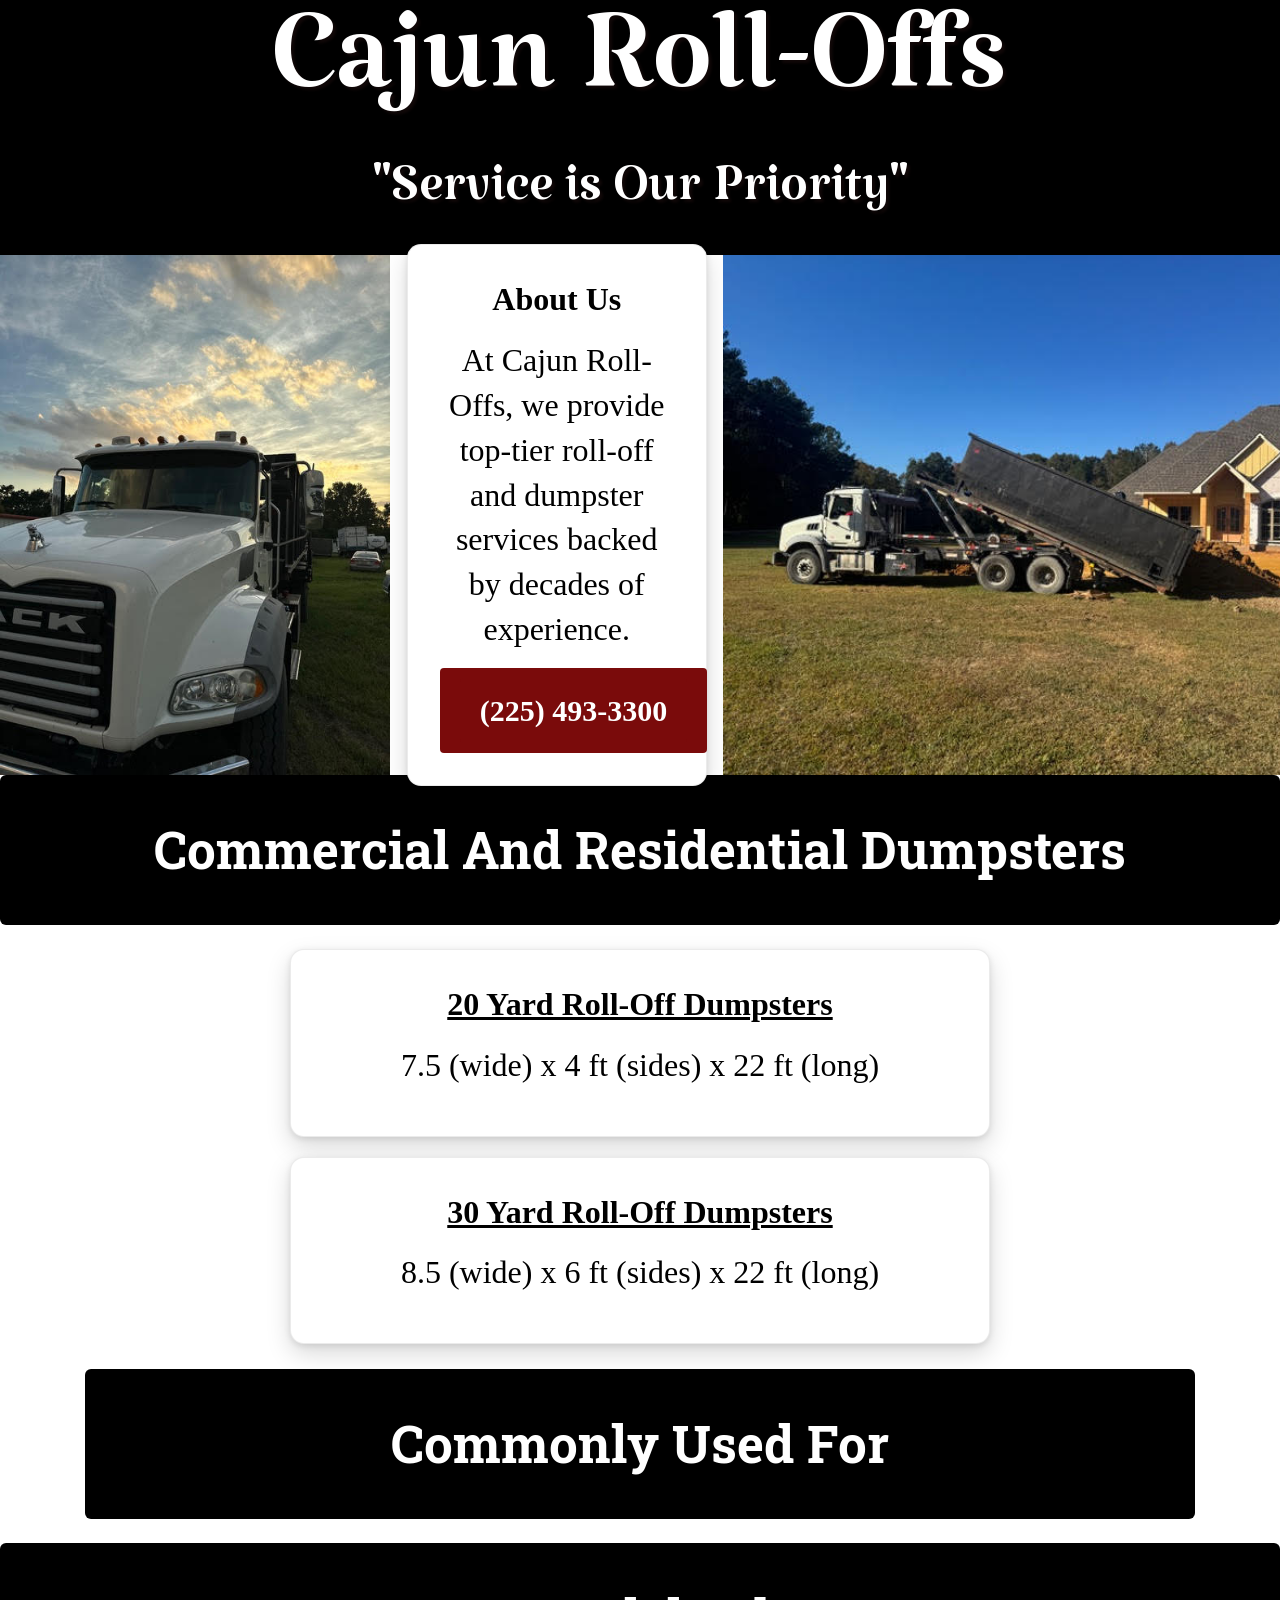
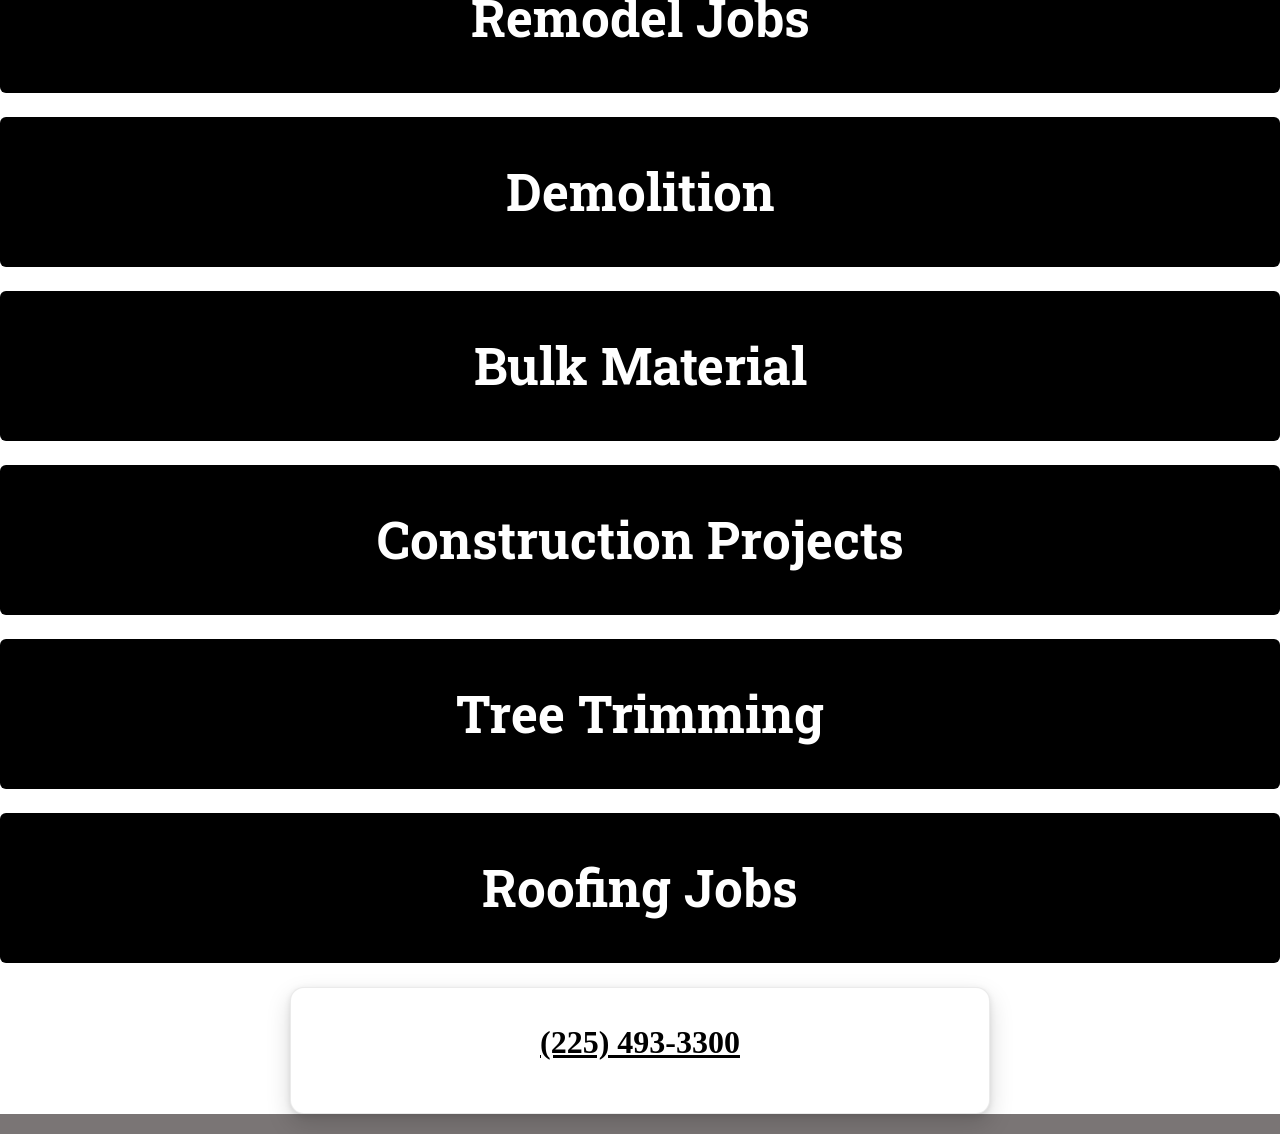
<file: index.html>
<!DOCTYPE html>
<html>
  <head>
    <title>Cajun Roll-Offs</title>
    <meta name="viewport" content="width=device-width, initial-scale=1.0">
    

    <link rel="preconnect" href="https://fonts.googleapis.com">
    <link rel="preconnect" href="https://fonts.gstatic.com" crossorigin>
    <link href="https://fonts.googleapis.com/css2?family=Dangrek&family=DynaPuff:wght@400..700&family=Ultra&display=swap" rel="stylesheet">
    <link
      rel="stylesheet"
      href="https://cdn.jsdelivr.net/npm/bootstrap@4.0.0/dist/css/bootstrap.min.css"
      integrity="sha384-Gn5384xqQ1aoWXA+058RXPxPg6fy4IWvTNh0E263XmFcJlSAwiGgFAW/dAiS6JXm"
      crossorigin="anonymous"
    />

    <link rel="preconnect" href="https://fonts.googleapis.com">
<link rel="preconnect" href="https://fonts.gstatic.com" crossorigin>
<link href="https://fonts.googleapis.com/css2?family=Katibeh&display=swap" rel="stylesheet">
    <meta charset="utf-8" />
    <link
      rel="stylesheet"
      href="https://fonts.googleapis.com/css?family=Sofia"
    />
    <link rel="preconnect" href="https://fonts.gstatic.com" crossorigin />
    <link rel="preconnect" href="https://fonts.googleapis.com">
    <link
      href="https://fonts.googleapis.com/css2?family=Kaushan+Script&display=swap"
      rel="stylesheet"
    />

    <link rel="preconnect" href="https://fonts.gstatic.com" crossorigin />
    <link
      href="https://fonts.googleapis.com/css2?family=Roboto:wght@400;500&display=swap"
      rel="stylesheet"
    />

<link rel="preconnect" href="https://fonts.gstatic.com" crossorigin>
<link href="https://fonts.googleapis.com/css2?family=Roboto+Slab:wght@100..900&display=swap" rel="stylesheet">

    <link rel="icon" href="myIcon.png" />
    <link rel="stylesheet" type="text/css" href="styles.css" />

  </head>

  <body>
        <h1 id="top" class="topBig">Cajun Roll-Offs</h1> 
                  <h1 id="top" class="topBig2">"Service is Our Priority"</h2> 

      

      
    
        <div class="image-row">
  <img src="images/truckFront.jpg" />
  <div class="middle-box">
    <div class="intro-box">
      <p><strong>About Us</strong></p>
      <p>At Cajun Roll-Offs, we provide top‑tier roll‑off and dumpster services backed by decades of
experience. </p>
<button type="button" class="btn">
  <a href="services/rentalDump.html" class="btn">
  <strong>(225) 493-3300</strong>
</a>
</button>

    </div>
  </div>
  <img src="images/truckSide.jpg" />
</div>
        
    
        <a href="./services/rentalDump.html"
         class="mb-4 order-button button-wrapper">Commercial And Residential Dumpsters</a>
        
     <div class="intro-box">
    <p style= "text-decoration: underline;"><strong>          20 Yard Roll-Off Dumpsters
</strong>
        
      </p>
  
        <p>
                      7.5 (wide) x 4 ft (sides) x 22 ft (long)
 </p>
      
  </div>

  <div class="intro-box">
    <p style= "text-decoration: underline;"><strong>          30 Yard Roll-Off Dumpsters
</strong>
        
      </p>
  
        <p>
                      8.5 (wide) x 6 ft (sides) x 22 ft (long)
 </p>
      
  </div>

  <div class="container">
         
        
        <a
        href="https://mispadresdutchtown.com/contact"
        class="mb-4 order-button button-wrapper"
        style="margin-top: 25px;"
  
        >Commonly Used For</a>
        </div>
        

         
      <a href="./services/remodel.html"
      class="mb-4 order-button2 button-wrapper">Remodel Jobs</a>

      <a href="./services/demolition.html"
      class="mb-4 order-button2 button-wrapper">Demolition</a>

      <a href="./services/bulkMats.html"
      class="mb-4 order-button button-wrapper">Bulk Material</a>

      <a href="./services/bulkMats.html"
      class="mb-4 order-button2 button-wrapper">Construction Projects</a>

      <a href="./services/bulkMats.html"
      class="mb-4 order-button button-wrapper">Tree Trimming</a>

      <a href="./services/bulkMats.html"
      class="mb-4 order-button2 button-wrapper">Roofing Jobs</a>

     
     
      <div class="intro-box">
    <p style= "text-decoration: underline;"><strong>(225) 493-3300
</strong>
        
      </p>
      <p style= "text-decoration: underline;"><strong>
</strong>
        
      </p>
     
  </div>
  </body>
  </html>
  
</html>
</file>
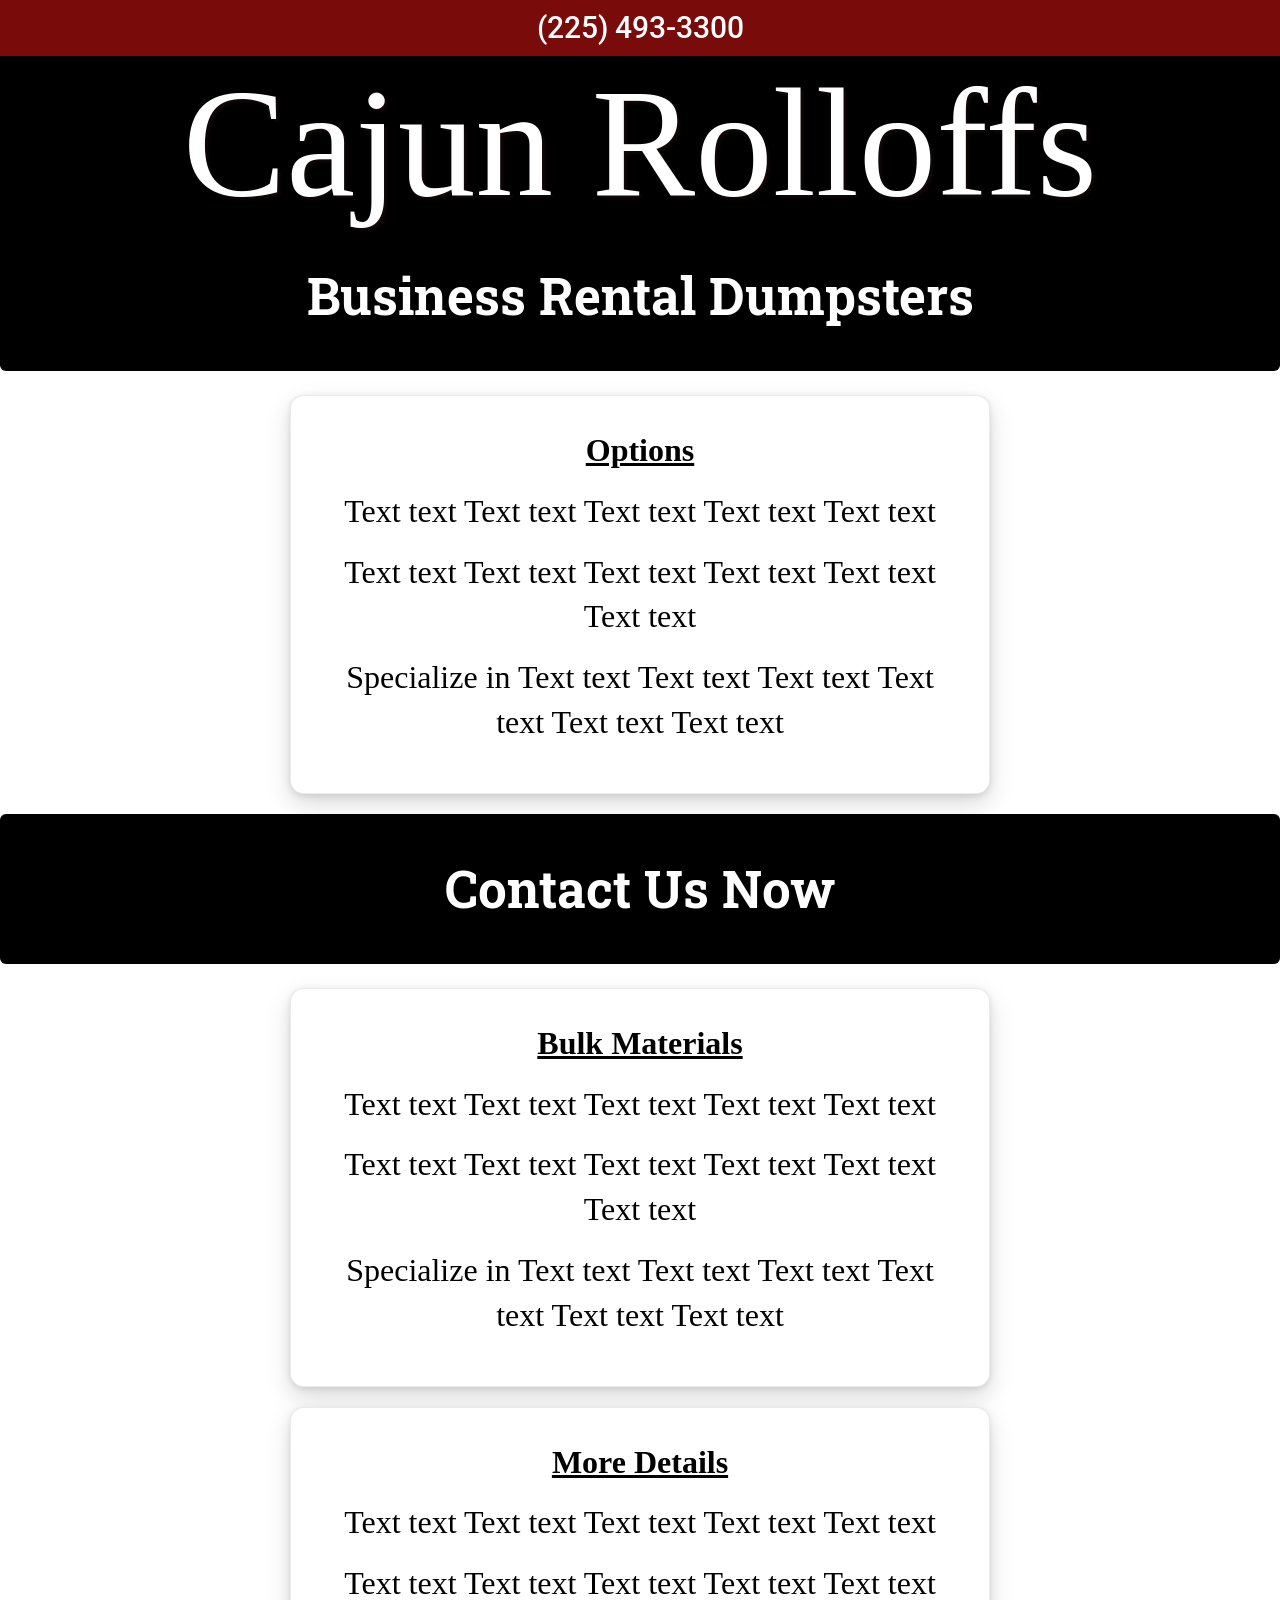
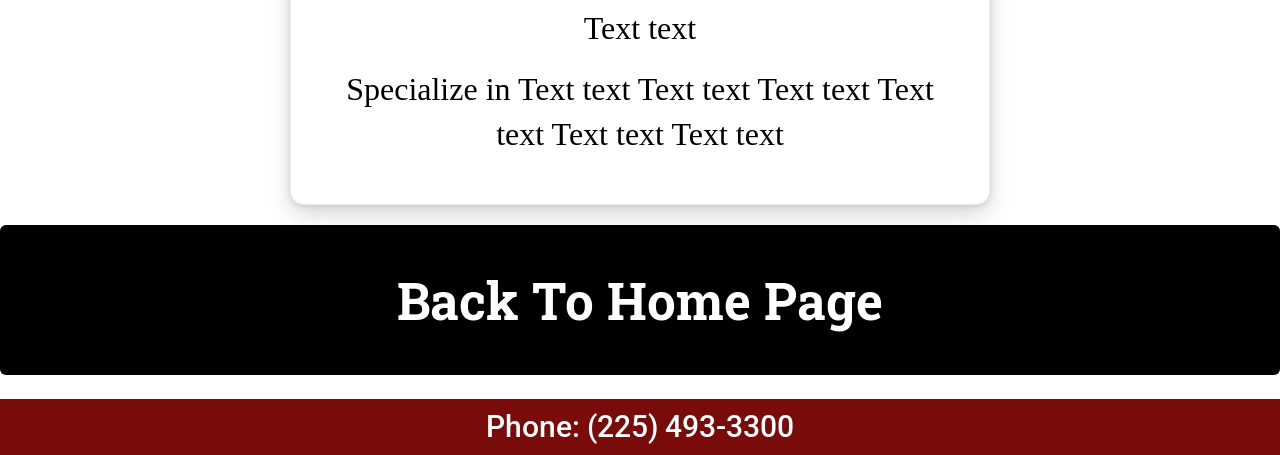
<file: services/bulkMats.html>
<!DOCTYPE html>
<html>
  <head>
    <title>Mis Padres Mexican Grill</title>
    <meta name="viewport" content="width=device-width, initial-scale=1.0">
        <link rel="stylesheet" type="text/css" href="../styles.css" />

    

    <link rel="preconnect" href="https://fonts.googleapis.com">
    <link rel="preconnect" href="https://fonts.gstatic.com" crossorigin>
    <link href="https://fonts.googleapis.com/css2?family=Dangrek&family=DynaPuff:wght@400..700&family=Ultra&display=swap" rel="stylesheet">
    <link
      rel="stylesheet"
      href="https://cdn.jsdelivr.net/npm/bootstrap@4.0.0/dist/css/bootstrap.min.css"
      integrity="sha384-Gn5384xqQ1aoWXA+058RXPxPg6fy4IWvTNh0E263XmFcJlSAwiGgFAW/dAiS6JXm"
      crossorigin="anonymous"
    />
    <meta charset="utf-8" />
    <link
      rel="stylesheet"
      href="https://fonts.googleapis.com/css?family=Sofia"
    />
    <link rel="preconnect" href="https://fonts.gstatic.com" crossorigin />
    <link rel="preconnect" href="https://fonts.googleapis.com">
    <link
      href="https://fonts.googleapis.com/css2?family=Kaushan+Script&display=swap"
      rel="stylesheet"
    />

    <link rel="preconnect" href="https://fonts.gstatic.com" crossorigin />
    <link
      href="https://fonts.googleapis.com/css2?family=Roboto:wght@400;500&display=swap"
      rel="stylesheet"
    />

<link rel="preconnect" href="https://fonts.gstatic.com" crossorigin>
<link href="https://fonts.googleapis.com/css2?family=Roboto+Slab:wght@100..900&display=swap" rel="stylesheet">

    <link rel="icon" href="myIcon.png" />

  </head>

  <body>
        <h2 id="top" class="top">(225) 493-3300</h2> 
        <h1 id="top" class="topBig">Cajun Rolloffs</h2>       

    
        <a href="https://www.instagram.com/mispadresgrill/"
         class="mb-4 order-button button-wrapper">Business Rental Dumpsters</a>

         <div class="intro-box">
    <p style= "text-decoration: underline;"><strong>Options</strong>
        
      </p>
      <p>
          Text text           Text text 
          Text text 
          Text text 
          Text text 

        </p>
        <p>
                      Text text 
          Text text 
          Text text 
          Text text 
          Text text 
          Text text 
 </p>
        <p>
            Specialize in           Text text 
          Text text 
          Text text 
          Text text 
          Text text 
          Text text 

          </p>
  </div>
        

         
      <a href="../index.html"
      class="mb-4 order-button2 button-wrapper">Contact Us Now</a>

      <div class="intro-box">
    <p style= "text-decoration: underline;"><strong>Bulk Materials</strong>
        
      </p>
      <p>
          Text text           Text text 
          Text text 
          Text text 
          Text text 

        </p>
        <p>
                      Text text 
          Text text 
          Text text 
          Text text 
          Text text 
          Text text 
 </p>
        <p>
            Specialize in           Text text 
          Text text 
          Text text 
          Text text 
          Text text 
          Text text 

          </p>
  </div>

  <div class="intro-box">
    <p style= "text-decoration: underline;"><strong>More Details</strong>
        
      </p>
      <p>
          Text text           Text text 
          Text text 
          Text text 
          Text text 

        </p>
        <p>
                      Text text 
          Text text 
          Text text 
          Text text 
          Text text 
          Text text 
 </p>
        <p>
            Specialize in           Text text 
          Text text 
          Text text 
          Text text 
          Text text 
          Text text 

          </p>
  </div>

  <a href="../index.html"
      class="mb-4 order-button2 button-wrapper">Back To Home Page</a>

      
  
     
      <div class="top-container2">
        <h2 id="top" class="top">
          Phone: (225) 493-3300
        </h2>
      </div>
  </body>
  </html>
  
</html>
</file>
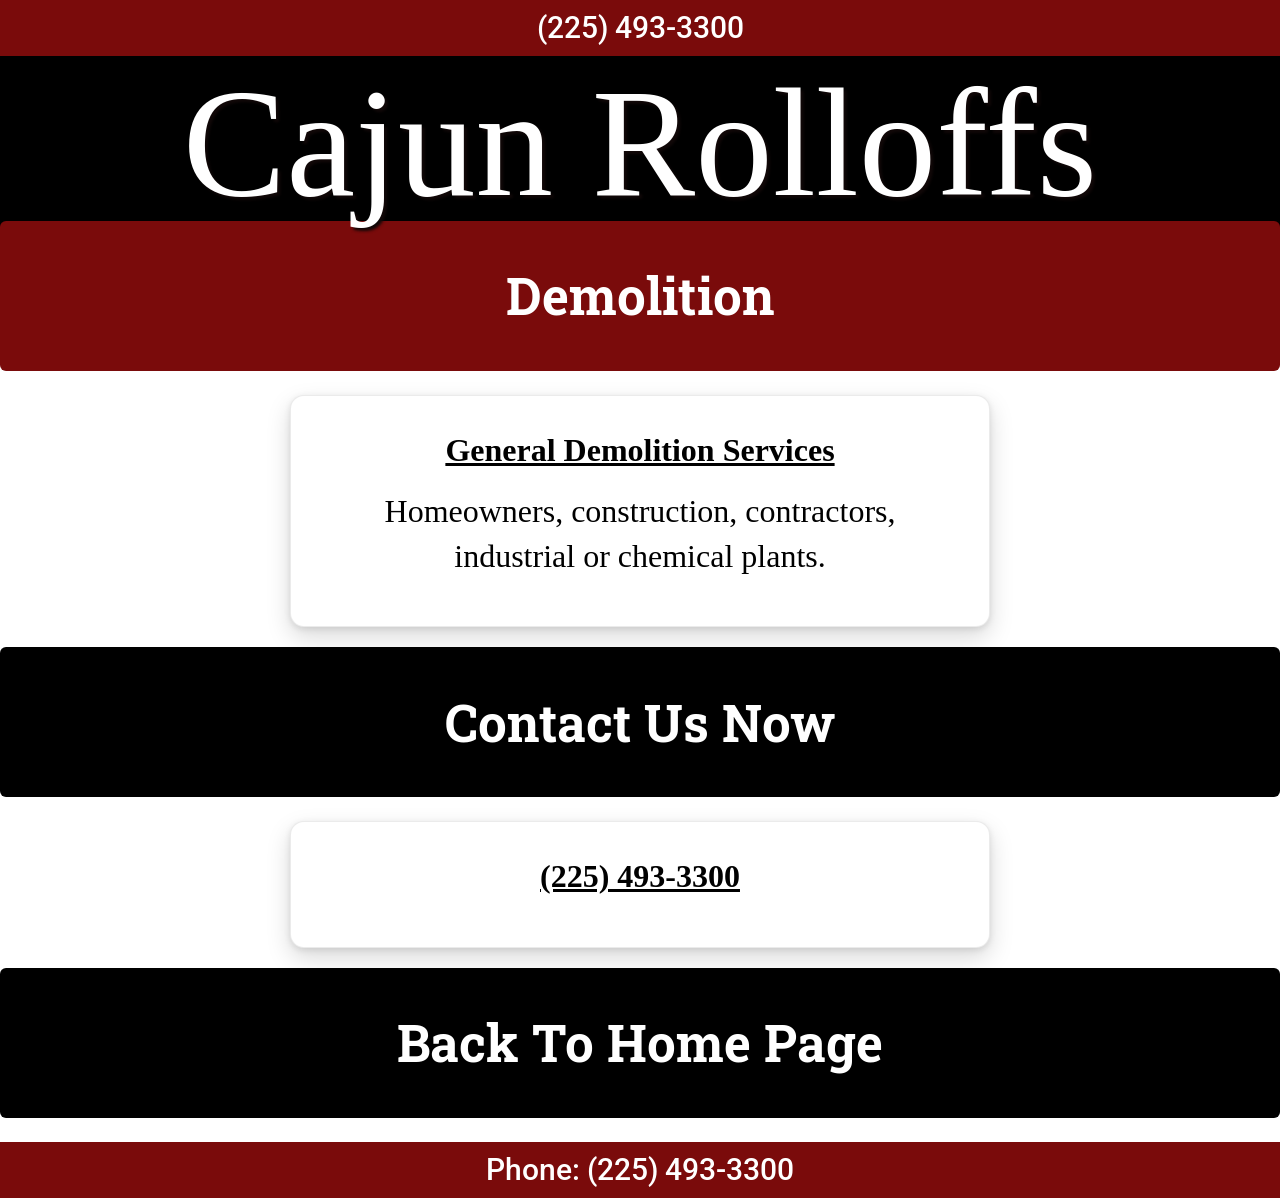
<file: services/demolition.html>
<!DOCTYPE html>
<html>
  <head>
    <title>Mis Padres Mexican Grill</title>
    <meta name="viewport" content="width=device-width, initial-scale=1.0">
        <link rel="stylesheet" type="text/css" href="../styles.css" />

    

    <link rel="preconnect" href="https://fonts.googleapis.com">
    <link rel="preconnect" href="https://fonts.gstatic.com" crossorigin>
    <link href="https://fonts.googleapis.com/css2?family=Dangrek&family=DynaPuff:wght@400..700&family=Ultra&display=swap" rel="stylesheet">
    <link
      rel="stylesheet"
      href="https://cdn.jsdelivr.net/npm/bootstrap@4.0.0/dist/css/bootstrap.min.css"
      integrity="sha384-Gn5384xqQ1aoWXA+058RXPxPg6fy4IWvTNh0E263XmFcJlSAwiGgFAW/dAiS6JXm"
      crossorigin="anonymous"
    />
    <meta charset="utf-8" />
    <link
      rel="stylesheet"
      href="https://fonts.googleapis.com/css?family=Sofia"
    />
    <link rel="preconnect" href="https://fonts.gstatic.com" crossorigin />
    <link rel="preconnect" href="https://fonts.googleapis.com">
    <link
      href="https://fonts.googleapis.com/css2?family=Kaushan+Script&display=swap"
      rel="stylesheet"
    />

    <link rel="preconnect" href="https://fonts.gstatic.com" crossorigin />
    <link
      href="https://fonts.googleapis.com/css2?family=Roboto:wght@400;500&display=swap"
      rel="stylesheet"
    />

<link rel="preconnect" href="https://fonts.gstatic.com" crossorigin>
<link href="https://fonts.googleapis.com/css2?family=Roboto+Slab:wght@100..900&display=swap" rel="stylesheet">

    <link rel="icon" href="myIcon.png" />

  </head>

  <body>
        <h2 id="top" class="top">(225) 493-3300</h2> 
        <h1 id="top" class="topBig">Cajun Rolloffs</h2>       

    
        <a href="https://www.instagram.com/mispadresgrill/"
         class="mb-4 order-button-page button-wrapper">Demolition</a>

         <div class="intro-box">
    <p style= "text-decoration: underline;"><strong>General Demolition Services</strong>
        
      </p>
      <p>
          Homeowners, construction, contractors, industrial or chemical plants. 

        </p>
        
  </div>
        

         
      <a href="../index.html"
      class="mb-4 order-button2 button-wrapper">Contact Us Now</a>

     

  <div class="intro-box">
    <p style= "text-decoration: underline;"><strong>(225) 493-3300
</strong>
        
      </p>
      
     
  </div>

  <a href="../index.html"
      class="mb-4 order-button2 button-wrapper">Back To Home Page</a>

      
  
     
      <div class="top-container2">
        <h2 id="top" class="top">
          Phone: (225) 493-3300
        </h2>
      </div>
  </body>
  </html>
  
</html>
</file>
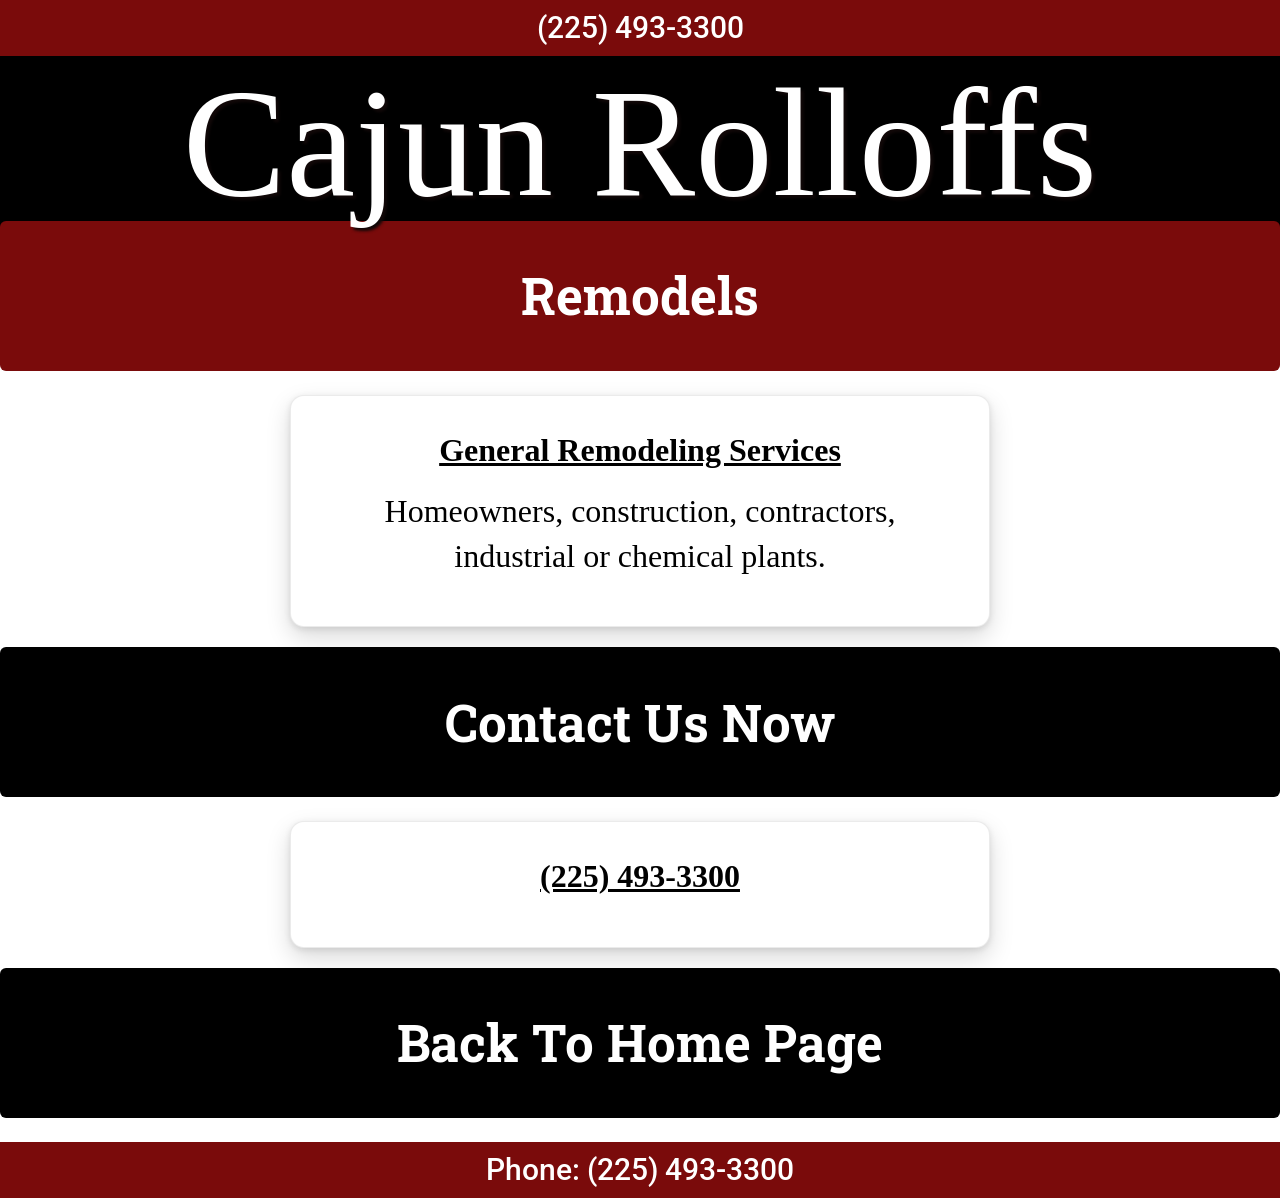
<file: services/remodel.html>
<!DOCTYPE html>
<html>
  <head>
    <title>Mis Padres Mexican Grill</title>
    <meta name="viewport" content="width=device-width, initial-scale=1.0">
        <link rel="stylesheet" type="text/css" href="../styles.css" />

    

    <link rel="preconnect" href="https://fonts.googleapis.com">
    <link rel="preconnect" href="https://fonts.gstatic.com" crossorigin>
    <link href="https://fonts.googleapis.com/css2?family=Dangrek&family=DynaPuff:wght@400..700&family=Ultra&display=swap" rel="stylesheet">
    <link
      rel="stylesheet"
      href="https://cdn.jsdelivr.net/npm/bootstrap@4.0.0/dist/css/bootstrap.min.css"
      integrity="sha384-Gn5384xqQ1aoWXA+058RXPxPg6fy4IWvTNh0E263XmFcJlSAwiGgFAW/dAiS6JXm"
      crossorigin="anonymous"
    />
    <meta charset="utf-8" />
    <link
      rel="stylesheet"
      href="https://fonts.googleapis.com/css?family=Sofia"
    />
    <link rel="preconnect" href="https://fonts.gstatic.com" crossorigin />
    <link rel="preconnect" href="https://fonts.googleapis.com">
    <link
      href="https://fonts.googleapis.com/css2?family=Kaushan+Script&display=swap"
      rel="stylesheet"
    />

    <link rel="preconnect" href="https://fonts.gstatic.com" crossorigin />
    <link
      href="https://fonts.googleapis.com/css2?family=Roboto:wght@400;500&display=swap"
      rel="stylesheet"
    />

<link rel="preconnect" href="https://fonts.gstatic.com" crossorigin>
<link href="https://fonts.googleapis.com/css2?family=Roboto+Slab:wght@100..900&display=swap" rel="stylesheet">

    <link rel="icon" href="myIcon.png" />

  </head>

  <body>
        <h2 id="top" class="top">(225) 493-3300</h2> 
        <h1 id="top" class="topBig">Cajun Rolloffs</h2>       

    
        <a href="https://www.instagram.com/mispadresgrill/"
         class="mb-4 order-button-page button-wrapper">Remodels</a>

         <div class="intro-box">
    <p style= "text-decoration: underline;"><strong>General Remodeling Services</strong>
        
      </p>
      <p>
          Homeowners, construction, contractors, industrial or chemical plants. 

        </p>
        
  </div>
        

         
      <a href="../index.html"
      class="mb-4 order-button2 button-wrapper">Contact Us Now</a>

     

  <div class="intro-box">
    <p style= "text-decoration: underline;"><strong>(225) 493-3300
</strong>
        
      </p>
      
  </div>

  <a href="../index.html"
      class="mb-4 order-button2 button-wrapper">Back To Home Page</a>

      
  
     
      <div class="top-container2">
        <h2 id="top" class="top">
          Phone: (225) 493-3300
        </h2>
      </div>
  </body>
  </html>
  
</html>
</file>
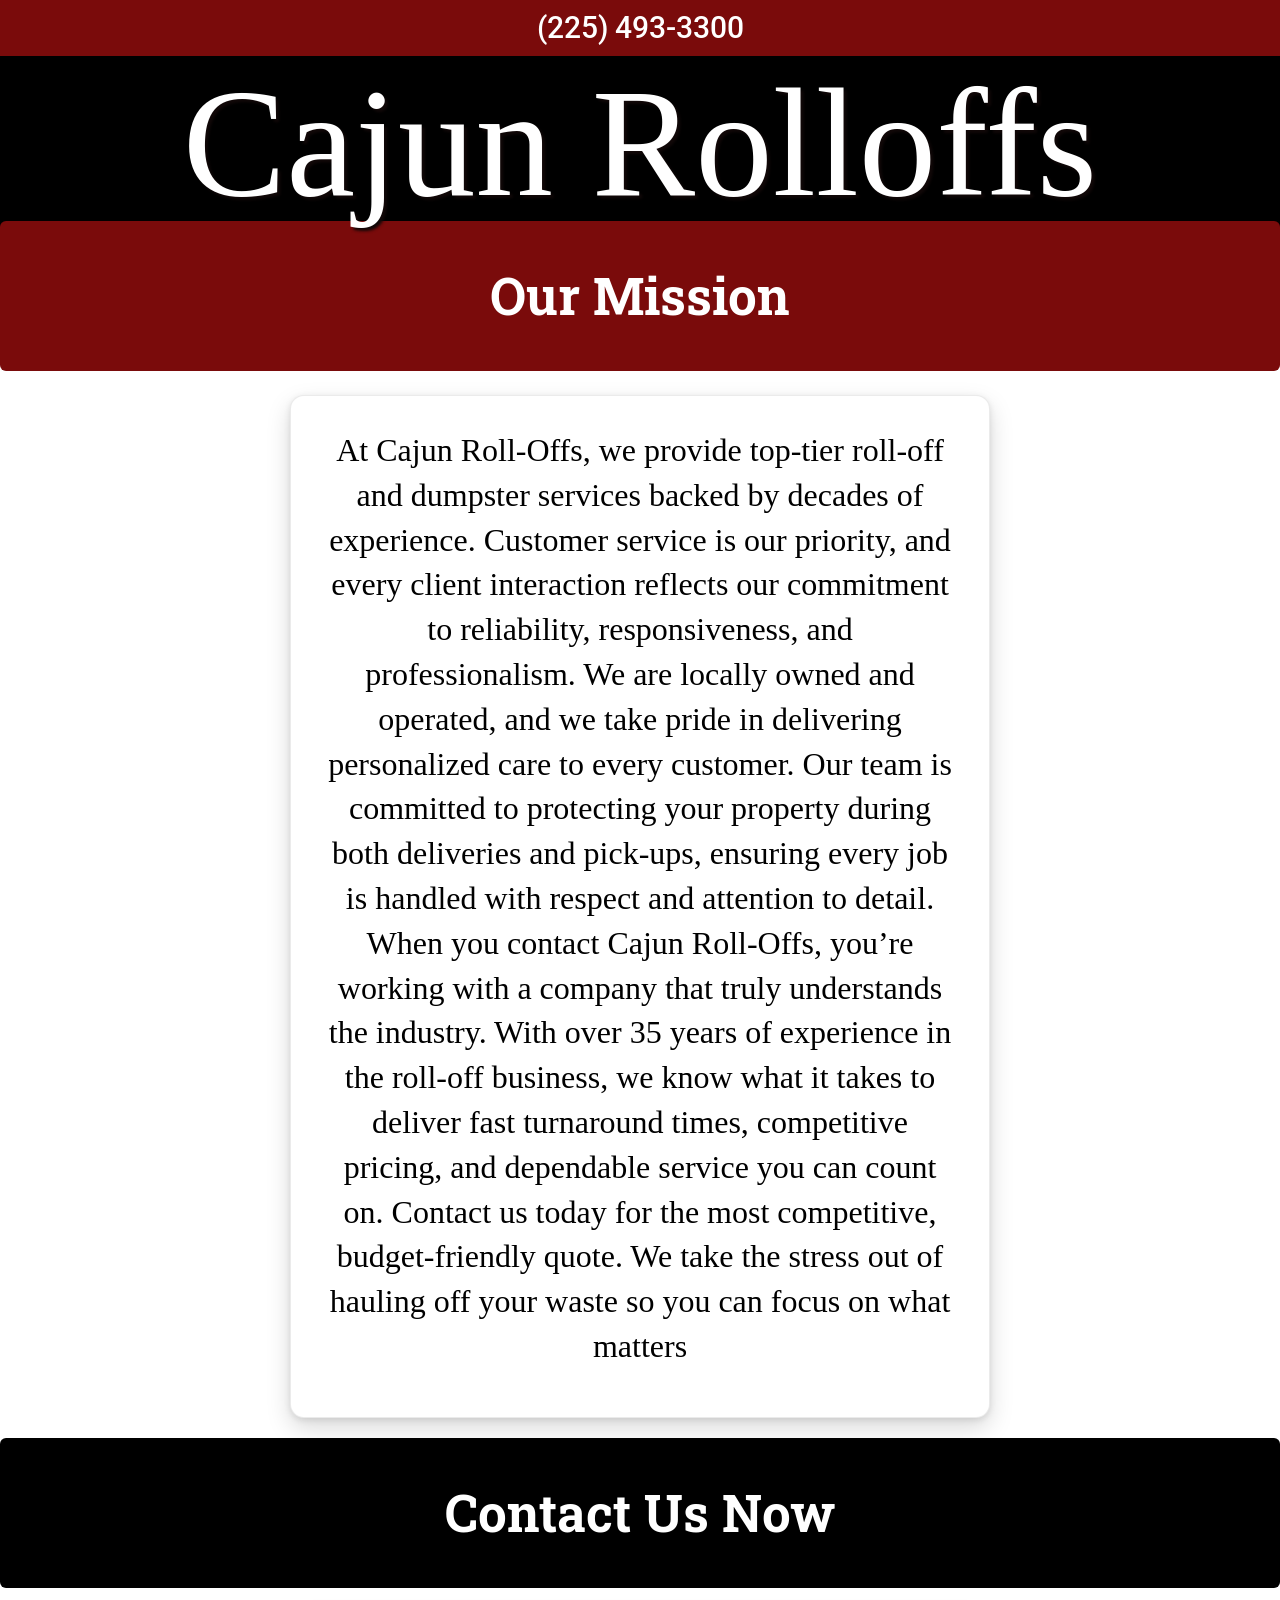
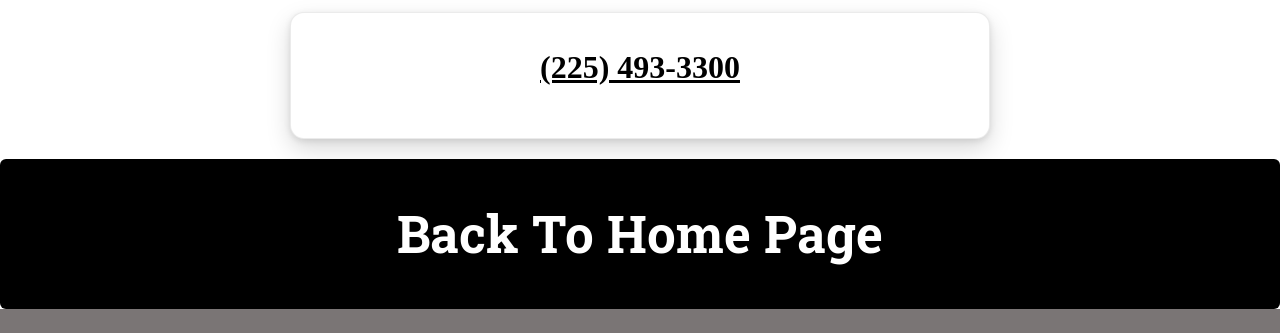
<file: services/rentalDump.html>
<!DOCTYPE html>
<html>
  <head>
    <title>Cajun Roll-Offs</title>
    <meta name="viewport" content="width=device-width, initial-scale=1.0">
        <link rel="stylesheet" type="text/css" href="../styles.css" />

    

    <link rel="preconnect" href="https://fonts.googleapis.com">
    <link rel="preconnect" href="https://fonts.gstatic.com" crossorigin>
    <link href="https://fonts.googleapis.com/css2?family=Dangrek&family=DynaPuff:wght@400..700&family=Ultra&display=swap" rel="stylesheet">
    <link
      rel="stylesheet"
      href="https://cdn.jsdelivr.net/npm/bootstrap@4.0.0/dist/css/bootstrap.min.css"
      integrity="sha384-Gn5384xqQ1aoWXA+058RXPxPg6fy4IWvTNh0E263XmFcJlSAwiGgFAW/dAiS6JXm"
      crossorigin="anonymous"
    />
    <meta charset="utf-8" />
    <link
      rel="stylesheet"
      href="https://fonts.googleapis.com/css?family=Sofia"
    />
    <link rel="preconnect" href="https://fonts.gstatic.com" crossorigin />
    <link rel="preconnect" href="https://fonts.googleapis.com">
    <link
      href="https://fonts.googleapis.com/css2?family=Kaushan+Script&display=swap"
      rel="stylesheet"
    />

    <link rel="preconnect" href="https://fonts.gstatic.com" crossorigin />
    <link
      href="https://fonts.googleapis.com/css2?family=Roboto:wght@400;500&display=swap"
      rel="stylesheet"
    />

<link rel="preconnect" href="https://fonts.gstatic.com" crossorigin>
<link href="https://fonts.googleapis.com/css2?family=Roboto+Slab:wght@100..900&display=swap" rel="stylesheet">

    <link rel="icon" href="myIcon.png" />

  </head>

  <body>
        <h2 id="top" class="top">(225) 493-3300</h2> 
        <h1 id="top" class="topBig">Cajun Rolloffs</h2>       

    
        <a href="https://www.instagram.com/mispadresgrill/"
         class="mb-4 order-button-page button-wrapper">Our Mission</a>

         <div class="intro-box">
    <p style= "text-decoration: strong;">At Cajun Roll-Offs, we provide top‑tier roll‑off and dumpster services backed by decades of
experience. Customer service is our priority, and every client interaction reflects our
commitment to reliability, responsiveness, and professionalism.
We are locally owned and operated, and we take pride in delivering personalized care to every
customer. Our team is committed to protecting your property during both deliveries and
pick‑ups, ensuring every job is handled with respect and attention to detail.
When you contact Cajun Roll-Offs, you’re working with a company that truly understands the
industry. With over 35 years of experience in the roll‑off business, we know what it takes to
deliver fast turnaround times, competitive pricing, and dependable service you can count on.
Contact us today for the most competitive, budget‑friendly quote. We take the stress out of
hauling off your waste so you can focus on what matters<strong>        
        
      </p>
  

      
  </div>
  
        

         
      <a href="../index.html"
      class="mb-4 order-button2 button-wrapper">Contact Us Now</a>

      <div class="intro-box">
    <p style= "text-decoration: underline;"><strong>(225) 493-3300
</strong>
        
      </p>
      <p style= "text-decoration: underline;"><strong>
</strong>
        
      </p>
     
  </div>

  <a href="../index.html"
      class="mb-4 order-button2 button-wrapper">Back To Home Page</a>

      
  
     
      <div class="top-container2">
        
      </div>
  </body>
  </html>
  
</html>
</file>
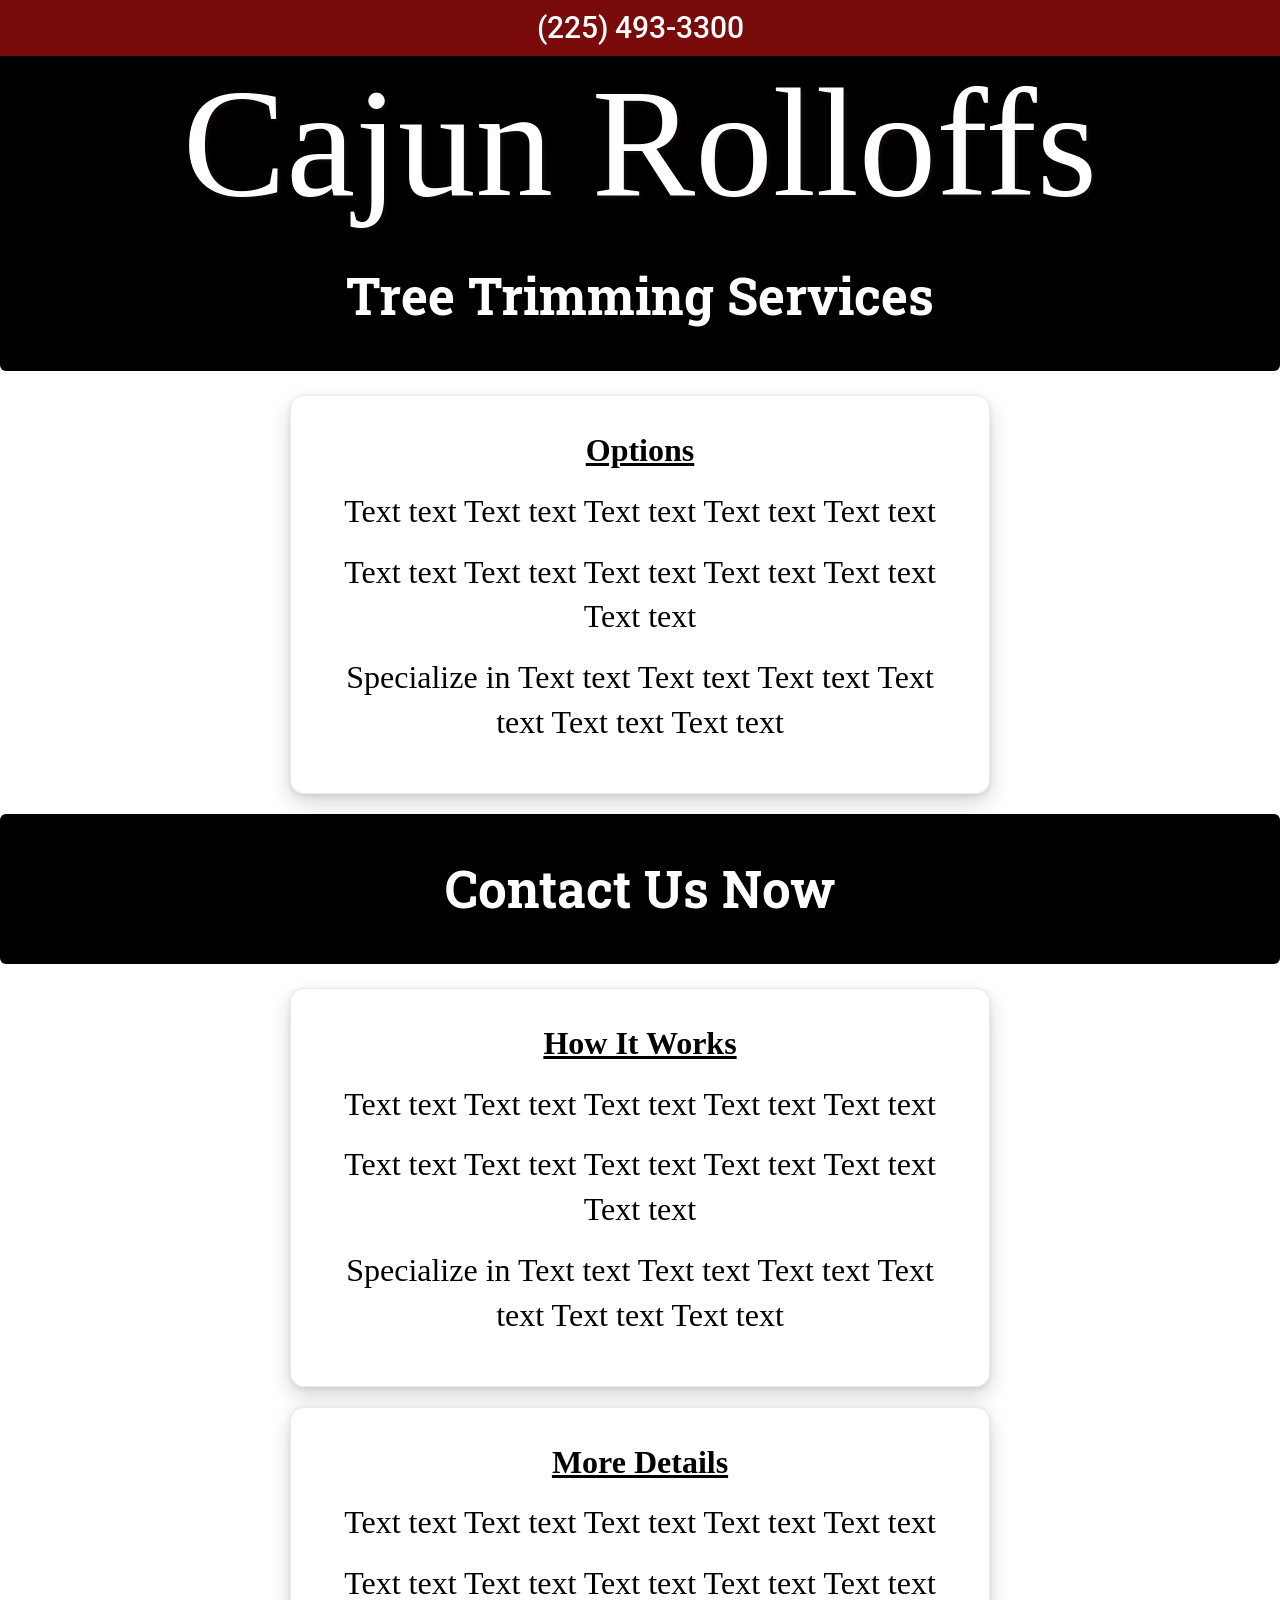
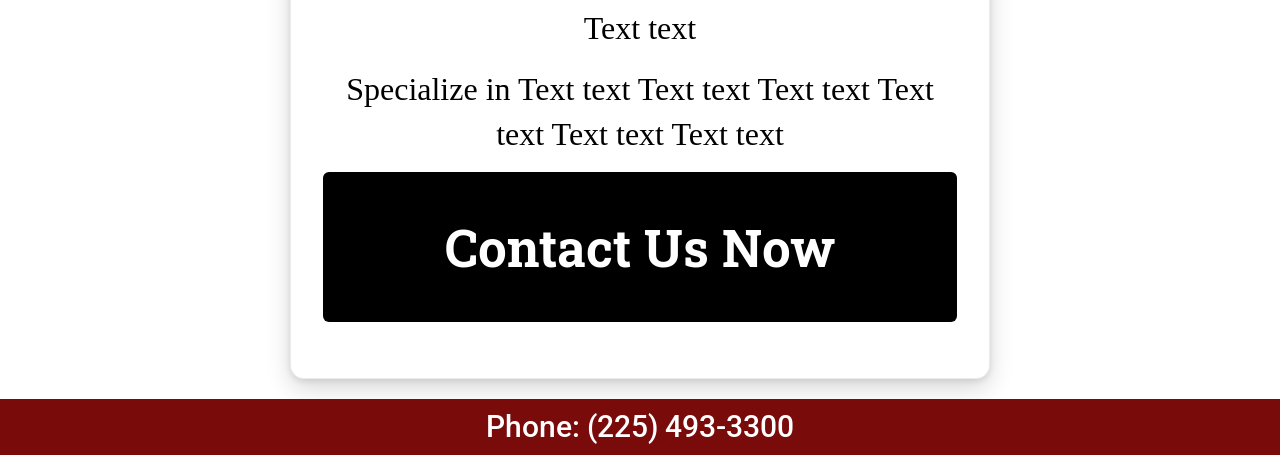
<file: services/treeTrim.html>
<!DOCTYPE html>
<html>
  <head>
    <title>Mis Padres Mexican Grill</title>
    <meta name="viewport" content="width=device-width, initial-scale=1.0">
        <link rel="stylesheet" type="text/css" href="../styles.css" />

    

    <link rel="preconnect" href="https://fonts.googleapis.com">
    <link rel="preconnect" href="https://fonts.gstatic.com" crossorigin>
    <link href="https://fonts.googleapis.com/css2?family=Dangrek&family=DynaPuff:wght@400..700&family=Ultra&display=swap" rel="stylesheet">
    <link
      rel="stylesheet"
      href="https://cdn.jsdelivr.net/npm/bootstrap@4.0.0/dist/css/bootstrap.min.css"
      integrity="sha384-Gn5384xqQ1aoWXA+058RXPxPg6fy4IWvTNh0E263XmFcJlSAwiGgFAW/dAiS6JXm"
      crossorigin="anonymous"
    />
    <meta charset="utf-8" />
    <link
      rel="stylesheet"
      href="https://fonts.googleapis.com/css?family=Sofia"
    />
    <link rel="preconnect" href="https://fonts.gstatic.com" crossorigin />
    <link rel="preconnect" href="https://fonts.googleapis.com">
    <link
      href="https://fonts.googleapis.com/css2?family=Kaushan+Script&display=swap"
      rel="stylesheet"
    />

    <link rel="preconnect" href="https://fonts.gstatic.com" crossorigin />
    <link
      href="https://fonts.googleapis.com/css2?family=Roboto:wght@400;500&display=swap"
      rel="stylesheet"
    />

<link rel="preconnect" href="https://fonts.gstatic.com" crossorigin>
<link href="https://fonts.googleapis.com/css2?family=Roboto+Slab:wght@100..900&display=swap" rel="stylesheet">

    <link rel="icon" href="myIcon.png" />

  </head>

  <body>
        <h2 id="top" class="top">(225) 493-3300</h2> 
        <h1 id="top" class="topBig">Cajun Rolloffs</h2>       

    
        <a href="https://www.instagram.com/mispadresgrill/"
         class="mb-4 order-button button-wrapper">Tree Trimming Services</a>

         <div class="intro-box">
    <p style= "text-decoration: underline;"><strong>Options</strong>
        
      </p>
      <p>
          Text text           Text text 
          Text text 
          Text text 
          Text text 

        </p>
        <p>
                      Text text 
          Text text 
          Text text 
          Text text 
          Text text 
          Text text 
 </p>
        <p>
            Specialize in           Text text 
          Text text 
          Text text 
          Text text 
          Text text 
          Text text 

          </p>
  </div>
        

         
      <a href="../index.html"
      class="mb-4 order-button2 button-wrapper">Contact Us Now</a>

      <div class="intro-box">
    <p style= "text-decoration: underline;"><strong>How It Works</strong>
        
      </p>
      <p>
          Text text           Text text 
          Text text 
          Text text 
          Text text 

        </p>
        <p>
                      Text text 
          Text text 
          Text text 
          Text text 
          Text text 
          Text text 
 </p>
        <p>
            Specialize in           Text text 
          Text text 
          Text text 
          Text text 
          Text text 
          Text text 

          </p>
  </div>

  <div class="intro-box">
    <p style= "text-decoration: underline;"><strong>More Details</strong>
        
      </p>
      <p>
          Text text           Text text 
          Text text 
          Text text 
          Text text 

        </p>
        <p>
                      Text text 
          Text text 
          Text text 
          Text text 
          Text text 
          Text text 
 </p>
        <p>
            Specialize in           Text text 
          Text text 
          Text text 
          Text text 
          Text text 
          Text text 

          </p>

          <a href="../index.html"
      class="mb-4 order-button2 button-wrapper">Contact Us Now</a>
  </div>

      
  
     
      <div class="top-container2">
        <h2 id="top" class="top">
          Phone: (225) 493-3300
        </h2>
      </div>
  </body>
  </html>
  
</html>
</file>
<file: styles.css>
@media (max-width: 768px) {

  .image-row {
    flex-direction: column;
  }

 .image-row img {
  height: clamp(220px, 40vw, 520px);
  object-fit: cover;
}

  .middle-box {
    width: 100%;
    height: auto;
    padding: 15px 0;
    display: flex;
    justify-content: center;
  }

  .intro-box {
    width: 92%;
    max-width: 520px;
    margin: 0 auto;
    text-align: center;
    padding: 18px;

    .order-button {
    font-size: 10px;
    padding: 12px 18px;
    white-space: normal; /* prevents overflow */
  }
}
}


h1 {
  text-align: center;
  color: rgb(223, 31, 31);
  font-size: 90px;
  font-family: "Sofia", sans-serif;
  text-shadow: 3px 3px 3px #110808;
}

.intro-box p {
    font-size: clamp(16px, 2.5vw, 40px);
  line-height: 1.4;
}

.intro-box {
  width: min(90%, 700px);   /* responsive width */
  margin: 20px auto;        /* centers it */
  padding: clamp(16px, 3vw, 32px);

  background: #ffffff;
  border-radius: 14px;

  /* soft 3D effect */
  box-shadow: 
    0 10px 25px rgba(0, 0, 0, 0.15),
    0 2px 6px rgba(0, 0, 0, 0.1);

  border: 1px solid rgba(0, 0, 0, 0.08);

  text-align: center;

  transition: transform 0.2s ease, box-shadow 0.2s ease;
}

.image-row {
   display: flex;
  width: 100%;
  gap: 0;
}


.image-row img {
  flex: 1;
  height: 520px;
  object-fit: cover;
  display: block;

}

.middle-box {
 flex: 1;
  height: 520px;
  display: flex;
  align-items: center;
  justify-content: center;
}

h1.two {
  text-align: center;
  color: rgb(223, 31, 31);
  font-size: 120px;
  font-family: "Roboto Slab", serif;
  text-shadow: 3px 3px 3px #110808;
}


h1.specials {
  text-align: center;
  color: rgba(155, 96, 20, 0.747);
  font-size: 125px;
  font-family: "Roboto Slab", serif;
  text-shadow: 3px 3px 3px #110808;
}

.font {
  color: rgb(88, 86, 126);
  font-family: "Roboto Slab", serif;
  text-shadow: 2px 0px 0px #11080e;

  font-size: 35px;
}

.fontNot {
  color: rgb(0, 0, 0);
  font-family: "Roboto Slab", serif;
  text-shadow: 1px 1px 1px rgb(18, 12, 124);

  font-size: 20px;

}

body {
  margin: 0;
}

#photos {
  align-items: center;
}

.entirePage {

  background-size: contain;
    padding-top: 0;


}

.entirePage2 {

  background: #050803;
  box-shadow: inset 11px 11px 22px #223e13,
    inset -11px -11px 22px #5aa433;
}

h2 {
  text-align: center;
  color: rgb(18, 12, 124);
  font-size: 70px;
  font-family: "Times", sans-serif;
  font-weight: bold;
  margin: 0;

}

h2.stylish {
  color: rgb(255, 255, 255);
  font-family: "Roboto Slab", serif;
  text-shadow: 2px 2px 1px rgb(189, 31, 31);

  font-size: 65px;

}

h2.two {
  text-align: center;
  color: rgb(255, 255, 255);
  font-size: 90px;
  font-family: "Roboto Slab", serif;
  text-shadow: 3px 3px 3px #110808;
}

h2.twoWhite {
  text-align: center;
  color: rgb(0, 0, 0);
  font-size: 90px;
  font-family: "Roboto Slab", serif;
}


.bolded {
  font-weight: bold;
}

h2.myFeed {
  text-align: center;
  color: rgb(255, 255, 255);
  font-size: 40px;
  font-family: "Roboto Slab", serif;
  text-shadow: 3px 3px 3px #110808;

}


h2.myFeed2 {
  text-align: center;
  color: rgb(255, 255, 255);
  font-size: 55px;
  font-family: 'Roboto', sans-serif;



}
h2.myFeed2New {
  text-align: center;
  color: rgb(255, 255, 255);
  font-size: 30px;
  font-family: 'Roboto', sans-serif;


}


h2.myFeed3 {
  text-align: center;
  color: rgb(240, 119, 238);
  font-size: 65px;
  font-family: 'Roboto', sans-serif;
  text-shadow: 3px 3px 3px #110808;
text-decoration: underline;


}

h2.myFeed3Black {
  text-align: center;
  color: rgb(255, 255, 255);
  font-size: 65px;
  font-family: "Roboto Slab", serif;
  text-decoration: underline;



}
.containerNovember {
  display: flex;
  flex-direction: column; /* Stack items vertically */
  justify-content: center; /* Center items vertically */
  align-items: center; /* Center items horizontally */
  width: 30%; /* Set the width of the container (you can adjust as needed) */
  max-width: 500px; /* Max width to ensure the container doesn’t stretch too wide */
  background-color: black; /* Set background color to black (the rectangle) */
  color: white; /* Set text color to white for contrast */
  text-align: center; /* Center the text horizontally */
  padding: 20px; /* Padding inside the black rectangle for spacing */
  border-radius: 10px; /* Optional: Rounded corners for the rectangle */
  margin: 0 auto; /* Centers the container horizontally on the page */
  box-shadow: 0 4px 8px rgba(0, 0, 0, 0.2); /* Optional: Shadow for a subtle 3D effect */
}

.newBackground {
  background-image: url("newPhotos/BrazilBackground.jpg");
}

p.myFeed2 {

  text-align: center;
  color: rgb(255, 255, 255);
  font-size: 25px;
  font-family: "Roboto Slab", serif;

}

h2.Specials {
  text-align: center;
  color: rgba(155, 25, 20, 0.932);
  font-family: "Roboto Slab", serif;
  text-shadow: 1px 1px 1px rgb(255, 255, 255);
  font-size: 65px;
}

h2.happyHour {
  text-align: center;
  color: rgb(211, 113, 209);
  font-size: 85px;
  font-family: "Times", sans-serif;
}

h3 {
  text-align: center;
  color: rgb(0, 0, 0);
  font-size: 70px;
  font-family: "Times", sans-serif;
  text-shadow: 1px 1px 1px #ffffff;
}

.newBox {
  text-align: center;
  font-size: 32px;
  font-family: "Times", sans-serif;
  background-color: rgb(19, 177, 19); /* Your desired color */
  padding: 20px; /* Adjust as needed */
  border-radius: 10px; /* Optional: Adds rounded corners */
}

p {
  text-align: center;
  color: rgb(0, 0, 0);
  font-size: 10px;
  font-family: "Times", sans-serif;
}

a {
  text-align: center;
  color: rgba(255, 0, 0, 0.568);
  font-size: 16px;
  font-family: "Times", sans-serif;
  font-weight: bold;

}


.top-container {
  display: flex;
  justify-content: center; /* Centers the container horizontally */
  align-items: center; /* Centers the container vertically */
}

.top {
  width: 100%;
  background-color: rgb(122, 11, 11);
  color: white;

  display: flex;
  justify-content: center;
  align-items: center;
  padding: 10px 0;
  margin: 0;
}

.topBig {
  width: 100%;
  background-color: rgb(0, 0, 0);
  color: white;
  padding: 10px 0;
  margin: 0;
  line-height: 1;
    margin-bottom: -10px; /* pull next line up */

  border-radius: 0;   /* remove rounded look */
   font-family: "Katibeh", serif;
  font-weight: 400;
  font-style: normal;
  font-size: 155px;
}

.topBig2 {
  width: 100%;
  background-color: rgb(0, 0, 0);
  color: white;
  padding: 0px 0;
  margin: 0;
  line-height: 1;
  border-radius: 0;   /* remove rounded look */
   font-family: "Katibeh", serif;
  font-weight: 400;
  font-style: normal;
  font-size: 70px;
  padding-bottom: 20px;

}

h2.top {
  font-size: 30px;
  color: rgb(255, 255, 255);
  width: 100%;
  text-align: center;
  margin: 0 auto;
  display: block;
}

.card-img-top {
   width: 30%;
  height: 520px;
  object-fit: cover;
}

.middle-box {
  width: 30%;
  height: 520px;
  background-color: transparent; /* or white/black if you want visible */
}

.card {
  background-color: rgb(0, 0, 0); /* Change the background color to light blue */
}

.card-img-top2 {
  width: 100%;
  height: 35vw;
  object-fit: cover;
}

a.middle {
  text-align: center;
  font-family: "Roboto Slab", serif;

}


container {

    display: flex;
  align-items: center;
  justify-content: center;
  gap: 20px; /* space between items */

}

img {
  max-width: 100%;
  max-height: 100%;
  height: auto;
}


.card-text {
  font-family: 'Roboto', sans-serif;
  font-weight: bold;
  font-size: 21px;
  /* Additional styling properties */
   color: #ffffff; 
  /* line-height: 1.5; */
}

html {
  background-color: rgb(122, 117, 117);
}


.order-button {
  display: inline-block;
  padding: 12px 24px;
  font-family: "Roboto Slab", serif;
  font-weight: bold;

  font-size: clamp(18px, 4vw, 55px);
  line-height: 1.2;

  text-decoration: none;
  background-color: rgb(0, 0, 0);
  color: #fff;
  border-radius: 6px;

  text-align: center;
  white-space: nowrap;
}

.order-button-page {
  display: inline-block;
  padding: 12px 24px;
  font-family: "Roboto Slab", serif;
  font-weight: bold;

  font-size: clamp(18px, 4vw, 55px);
  line-height: 1.2;

  text-decoration: none;
  background-color: rgb(122, 11, 11);
  color: #fff;
  border-radius: 6px;

  text-align: center;
  white-space: nowrap;
}

.btn {
  background-color: rgb(122, 11, 11);
  color: #fff;
  color: white;
  border: none; /* optional */
  padding: 10px 20px; /* optional for spacing */
  cursor: pointer; /* optional for UX */
  font-size: 30px;
}

.order-button-mission {
  display: inline-block;
  padding: 12px 24px;
  font-family: "Roboto Slab", serif;
  font-weight: bold;

  font-size: clamp(18px, 4vw, 55px);
  line-height: 1.2;

  text-decoration: none;
  background-color: rgb(122, 11, 11);
  color: #fff;
  border-radius: 6px;

  text-align: center;
  white-space: nowrap;
}

.order-button:hover {
  background-color: rgb(122, 11, 11);
  color: white;
}

.order-button2 {
  display: inline-block;
  padding: 12px 24px;
  font-family: "Roboto Slab", serif;
  font-weight: bold;

  font-size: clamp(18px, 4vw, 55px);
  line-height: 1.2;

  text-decoration: none;
  background-color: rgb(0, 0, 0);
  color: #fff;
  border-radius: 6px;

  text-align: center;
  white-space: nowrap;
}
.order-button2:hover {
  background-color: rgba(81, 46, 235, 0.699);
  color: white;
}



.button-wrapper {
  display: flex;
  justify-content: center;
  align-items: center;
  height: 150px;
}

#myBack {
  width: 100%;
  display: block;
  background-size: cover;        /* IMPORTANT: makes it fill horizontally */
  background-position: center;
  padding: 10px 0;
  border-top: -100px solid transparent; 
    overflow: hidden;


}
h6 {
  font-family: "Trebuchet MS", Tahoma, sans-serif;
  font-size: 64px;
  color: rgb(255, 233, 233);
}
.hours-container {
  display: flex;
  flex-direction: column;
  align-items: center;
  padding: 20px;
  background-color: black;
  background-position: center; /* Adjust to display the lower part */
  border-radius: 12px;
  font-family: "Roboto Slab", serif;
  font-size: 18px;
}

.specials-container {
  display: flex;
  flex-direction: column;
  align-items: center;
  padding: 20px;
  background-color: black;
  background-position: center; /* Adjust to display the lower part */
  border-radius: 12px;
  font-family: "Roboto Slab", serif;
  font-size: 18px;
}

.specials-container2 {
  display: flex;
  flex-direction: column;
  align-items: center;
  padding: 20px;
  background-color: rgb(255, 255, 255);
  background-position: center; /* Adjust to display the lower part */
  border-radius: 12px;
  font-family: "Roboto Slab", serif;
  font-size: 18px;
}


.hours-container2 {
  display: flex;
  flex-direction: column;
  align-items: center;
  padding: 20px;
  background-color: rgb(18, 12, 124);
  border-radius: 8px;
  font-family: "Roboto Slab", serif;
  font-size: 18px;
}

.hours-heading {
  font-weight: bold;
  margin-bottom: 10px;
}

.hours-day {
  display: flex;
  justify-content: space-between;
  width: 200px;
  margin-bottom: 5px;
}

.hours-day span {
  font-weight: bold;
}

.hours-time {
  color: #777;
}

.single-line {
  white-space: nowrap;
}

.hours-text {
  color: rgb(255, 255, 255);
  font-size: 35px;
  font-family: "Times", sans-serif;
  text-shadow: 1px 1px 1px #000000;
  font-weight: bold;
  text-align: center;

}

.hours-header {
  color: rgb(255, 255, 255);
  font-size: 75px;
  font-family: "Roboto Slab", serif;
  text-shadow: 1px 1px 1px #000000;
  font-weight: bold;
  text-align: center;

}

div.grillBackground {
  background-image: 'photos/fire.png';
  background-size: contain;
}

.center {
  display: block;
  margin-left: auto;
  margin-right: auto;
  width: 50%;
}

#navHead {
  color: rgb(0, 0, 0);
  font-size: 25px;
  font-family: "Roboto Slab", serif;
  font-weight: bold;
  text-align: center;
}

#menuTopStyle {
  color: rgb(255, 255, 255);
  font-size: 44px;
  font-family: "Roboto Slab", serif;
  text-shadow: 1px 1px 1px #000000;
  font-weight: bold;
  text-align: center;



}
#navHead1 {
  color: rgb(223, 14, 14);
  font-size: 25px;
  font-family: "Roboto Slab", serif;
  text-shadow: 1px 1px 1px #000000;
  font-weight: bold;
  text-align: center;
}

nav.navBackground{
  background-color: rgb(255, 255, 255);
}
</file>
